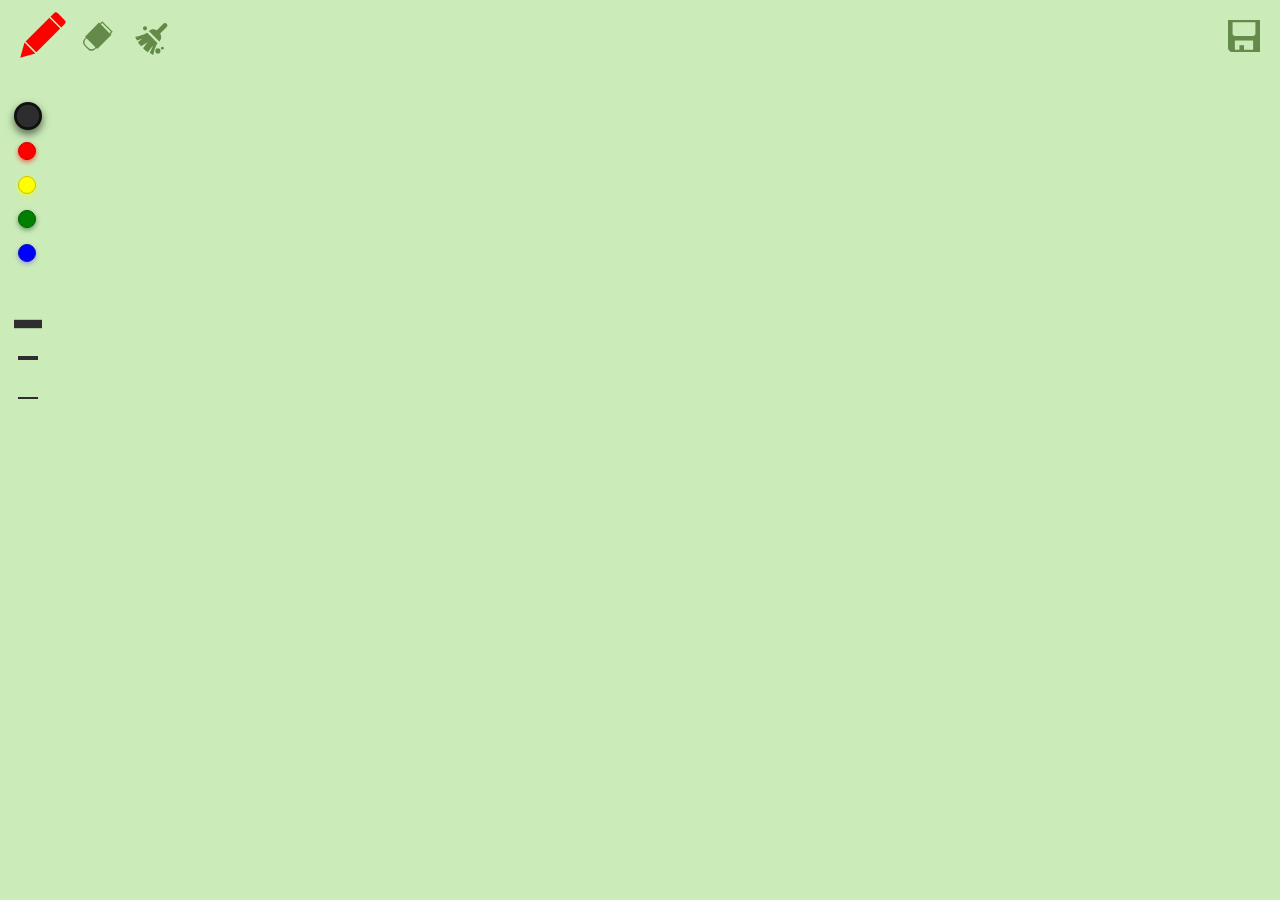
<file: index.html>
<!DOCTYPE html>
<html lang="en">

<head>
  <meta charset="UTF-8">
  <meta name="viewport" content="width=device-width, initial-scale=1.0">
  <link rel="stylesheet" href="./css/style.css">
  <title>canvas画板</title>
</head>

<body>
  <canvas id="canvas" width="500" height="500"></canvas>

    <div id="actions" class="actions">
        <svg id="brush" class="icon active" aria-hidden="true">
            <use xlink:href="#icon-pen"></use>
        </svg>

        <svg id="eraser"class="icon" aria-hidden="true">
            <use xlink:href="#icon-xiangpica"></use>
        </svg>
        <svg id="clear"class="icon" aria-hidden="true">
                <use xlink:href="#icon-qingchu"></use>
        </svg>  
    </div>
    <div class="download">
            <svg id="download"class="icon" aria-hidden="true">
                    <use xlink:href="#icon-baocun"></use>
            </svg>   
    </div>
    <ol id="colors">
        <li id="black" class="active"></li>      
        <li id="red"></li>
        <li id="yellow"></li>
        <li id="green"></li>
        <li id="blue"></li>
    </ol>
    <ol id="line">
				<li id="big" data-index="8" class="active"><span></span></li>      
				<li id="middle" data-index="5"><span></span></li>
				<li id="small" data-index="3"><span></span></li>
		</ol>
  
<script src="./font/iconfont.js"></script>
<script src="./js/index.js"></script>
</body>

</html>
</file>
<file: css/style.css>
*{
  margin:0;
  padding:0;
}
ol{ list-style: none;}

body{
overflow: hidden;
}
#canvas{
  display: block;
  background:#cbecb9;
  margin:0;
  padding:0;
  position: fixed;
  left: 0;
  right: 0;
}
.actions{
  position: fixed;
  top: 14px;
  left: 16px;
}
.download{
  position: fixed;
  top: 18px;
  right: 14px;
}
#download{
  width: 2.0em;
  height: 2.0em;
}
.icon {
  width: 2.5em; height: 2.5em;
  vertical-align: -0.15em;
  fill: #638a48;
  overflow: hidden;
  padding:2px; 
  margin:0 4px;
  transition: all .3s;
  cursor:pointer;
}
#clear{
width:2.2em;
height:2.2em;
  cursor:pointer;
}
.actions svg.active{
fill:red;
transform:scale(1.2);
}
#colors{
position: fixed;
top: 90px;
left: 18px;
}
#colors li{
width:16px;
height:16px;
margin:16px 0;
border-radius: 50%;
transition: all .2s;
cursor:pointer;
}
#colors li#black{
background:#2d2d2d;
border: 1px solid #101010;
box-shadow: 0 2px 5px rgba(0,0,0,.6);
}
#colors li#red{
background:red;
border: 1px solid #ca0001;
box-shadow: 0 2px 5px rgba(255,0,0,.6);
}
#colors li#yellow{
background:yellow;
border: 1px solid #c7c500;
box-shadow: 0 2px 5px  rgba(255,255,0,.6);
}
#colors li#green{
background:green;
border: 1px solid #0d5600;
box-shadow: 0 2px 5px  rgba(12,91,26,.6);
}
#colors li#blue{
background:blue;
border: 1px solid #001ba5;
box-shadow: 0 2px 5px  rgba(129,95,246,.6);
}
#colors li.active{
transform:scale(1.4);
}
#colors li#black.active{
border: 2px solid #101010;
box-shadow: 0 3px 6px rgba(0,0,0,.6);
}
#colors li#red.active{
border: 2px solid #ca0001;
box-shadow: 0 3px 6px rgba(255,0,0,.6);
}
#colors li#yellow.active{
border: 2px solid #c7c500;
box-shadow: 0 3px 6px  rgba(255,255,0,.6);
}
#colors li#green.active{
border: 2px solid #0d5600;
box-shadow: 0 3px 6px  rgba(12,91,26,.6);
}
#colors li#blue.active{
border: 2px solid #001ba5;
box-shadow: 0 3px 6px  rgba(129,95,246,.6);
}

#line{
position: fixed;
top: 310px;
left: 18px;
}
#line li{
width: 20px;
height: 20px;
padding: 10px 0;
transition: all .2s;
display: flex;
justify-content: center;
align-items: center;
cursor:pointer;
}
#line li.active{
transform:scale(1.4);
padding: 4px 0;
}

#line li span{
width:100%;
display:block;
background:#2e2e2e;
}
#line li#big span{
height:6px;
}
#line li#middle span{
height:4px;
}
#line li#small span{
height:2px;
}
</file>
